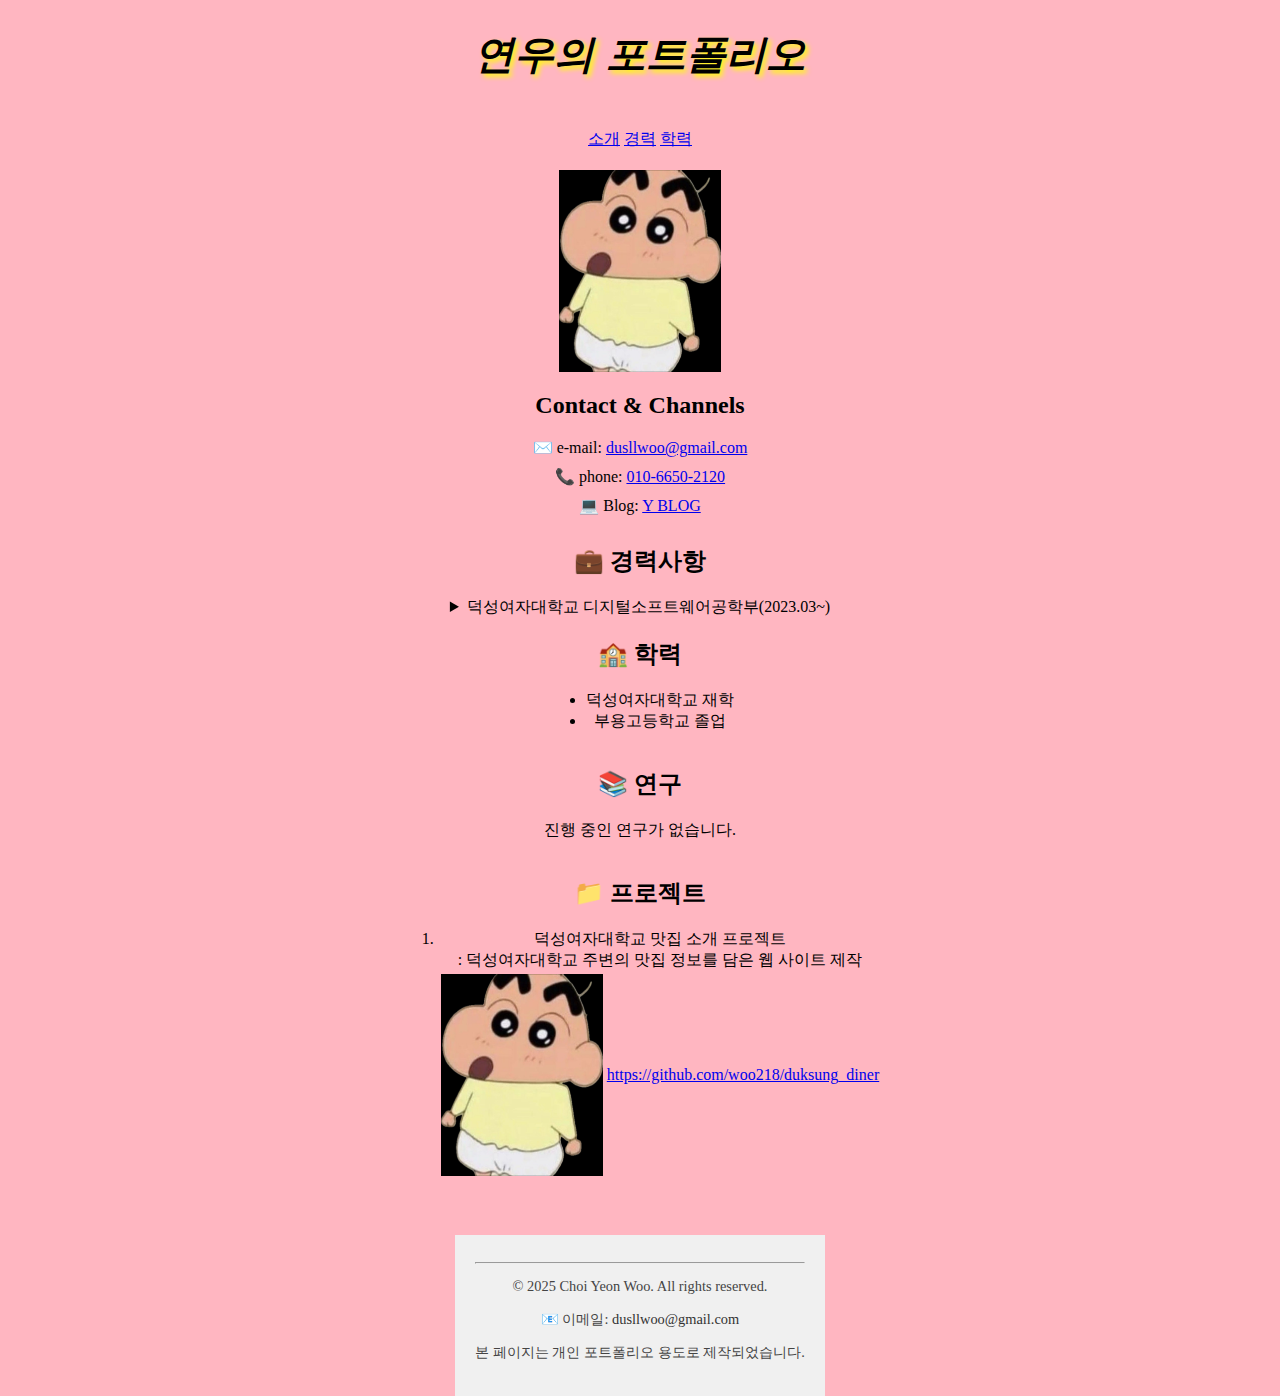
<file: index.html>
<!DOCTYPE html>
<html lang="ko">
<head>
  <meta charset="utf-8">
  <meta name="viewport" content="width=device-width, initial-scale=1.0">

  <!-- ✅ 페이지 메타데이터 -->
  <meta name="author" content="Choi Yeon Woo">
  <meta name="description" content="최연우의 포트폴리오 페이지입니다. 경력, 학력, 프로젝트 등의 정보를 포함하고 있습니다.">
  <meta name="keywords" content="최연우, 포트폴리오, 웹 개발, 프로젝트, 덕성여자대학교">

  <!-- SNS 공유 시 카드 정보 (선택) -->
  <meta property="og:title" content="최연우의 포트폴리오">
  <meta property="og:description" content="연우님의 프로젝트, 경력, 연락처 정보를 확인하세요.">
  <meta property="og:image" content="https://yourdomain.com/media/profile.png">
  <meta property="og:url" content="https://yourdomain.com/portfolio.html">

  <title>portfolio of Choi Yeon Woo</title>
  <link rel="stylesheet" href="style.css">
</head>
<body>

  <!-- ✅ 상단 제목 -->
  <header>
    <h1 class="blur">연우의 포트폴리오</h1>
  </header>

  <!-- ✅ 내비게이션 메뉴 -->
  <nav>
    <a href="#overview">소개</a>
    <a href="#career">경력</a>
    <a href="#education">학력</a>
  </nav>

  <!-- ✅ 소개 섹션 -->
  <section class="overview" id="overview">
    <div class="profile">
      <img src="media/jjangu.jpg" alt="최연우의 프로필 사진" width="162" height="202">
    </div>
    <div class="contact">
      <h2>Contact & Channels</h2>
      <div class="contact-item">
        <span class="label">✉️ e-mail:</span>
        <a href="mailto:dusllwoo@gmail.com" target="_blank"> dusllwoo@gmail.com</a>
      </div>
      <div class="contact-item">
        <span class="label">📞 phone:</span>
        <a href="tel:+821066502120" target="_blank"> 010-6650-2120</a>
      </div>
      <div class="contact-item">
        <span class="label">💻 Blog:</span>
        <a href="https://blog.naver.com/cyw2120" target="_blank"> Y BLOG</a>
      </div>
    </div>
  </section>

  <!-- ✅ 경력 섹션 -->
  <section class="career" id="career">
    <h2>💼 경력사항</h2>
    <details>
      <summary>덕성여자대학교 디지털소프트웨어공학부(2023.03~)</summary>
      <div>
        <ul>
          <li>덕성 여자대학교 사이버 보안 동아리 "백도어"(2025.03)</li>
          <li>덕성 여자대학교 디지털 소프트웨어공학부 진학(2025.03)</li>
          <li>덕성 여자대학교 입학(2023.03)</li>
        </ul>
      </div>
    </details>
  </section>

  <!-- ✅ 학력 섹션 -->
  <section class="education" id="education">
    <h2>🏫 학력</h2>
    <ul>
      <li>덕성여자대학교 재학</li>
      <li>부용고등학교 졸업</li>
    </ul>
  </section>

  <!-- ✅ 연구 섹션 -->
  <section class="research" id="research">
    <h2>📚 연구</h2>
    <p>진행 중인 연구가 없습니다.</p>
  </section>

  <!-- ✅ 프로젝트 섹션 -->
  <section class="projects" id="projects">
    <h2>📁 프로젝트</h2>
    <ol>
      <li>덕성여자대학교 맛집 소개 프로젝트<br>
        : 덕성여자대학교 주변의 맛집 정보를 담은 웹 사이트 제작
        <div class="project-table-wrapper">
          <table class="project-table">
            <tr>
              <td>
                <a href="https://github.com/woo218/duksung_diner" target="_blank">
                  <img src="./media/jjangu.jpg" alt="덕성 맛집 프로젝트 썸네일"  width="162" height="202"/>
                </a>
              </td>
              <td>
                <a href="https://github.com/woo218/duksung_diner" target="_blank">
                  https://github.com/woo218/duksung_diner
                </a>
              </td>
            </tr>
          </table>
        </div>
      </li>
    </ol>
  </section>

  <!-- ✅ 꼬리말 (footer) -->
  <footer>
    <hr>
    <p>© 2025 Choi Yeon Woo. All rights reserved.</p>
    <p>📧 이메일: <a href="mailto:dusllwoo@gmail.com">dusllwoo@gmail.com</a></p>
    <p>본 페이지는 개인 포트폴리오 용도로 제작되었습니다.</p>
  </footer>

</body>
</html>
</file>
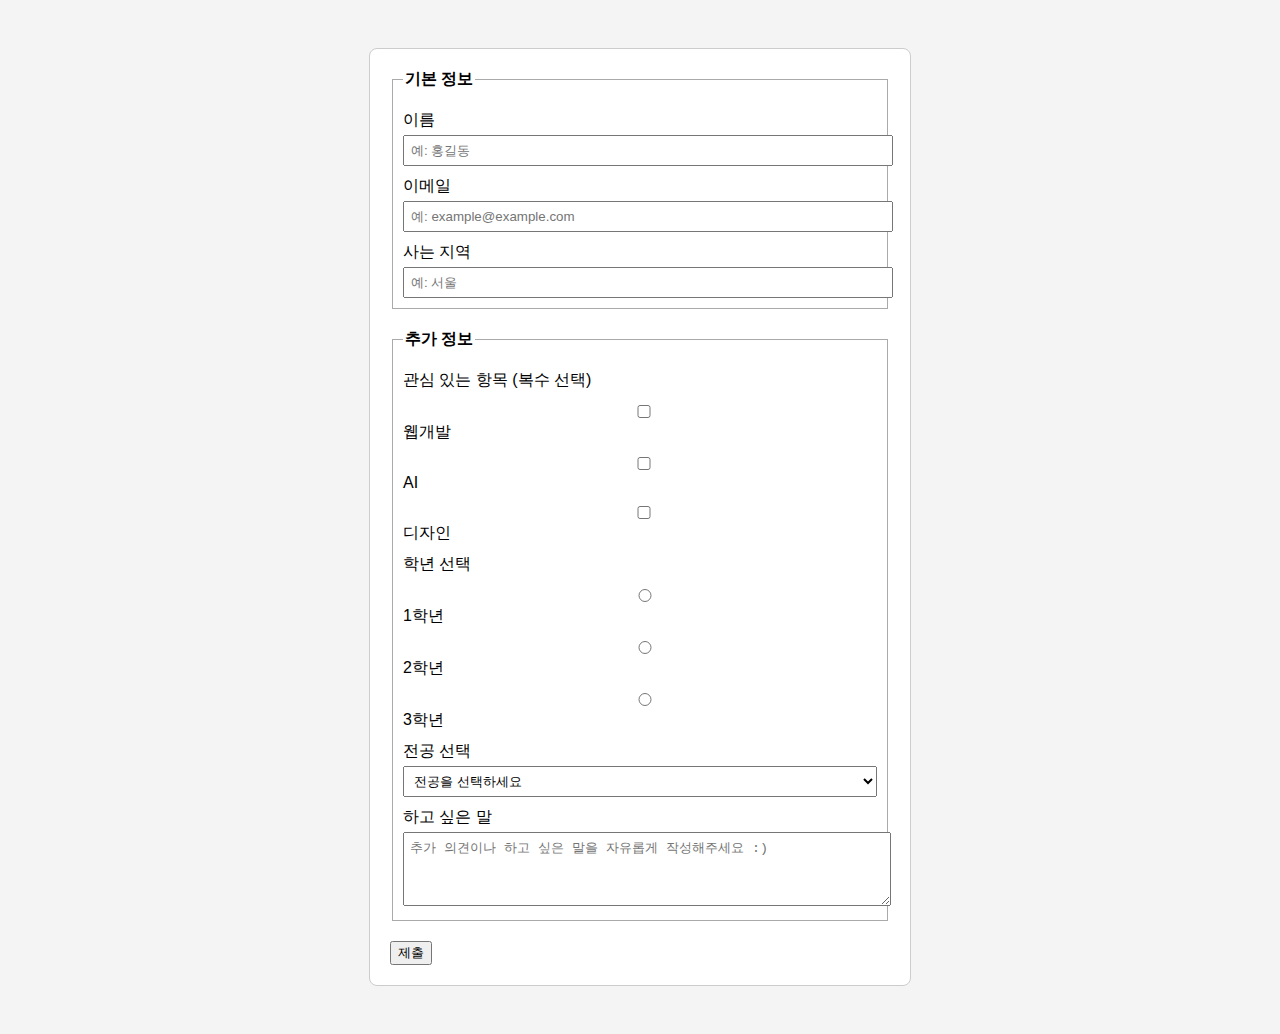
<file: form.html>
<!DOCTYPE html>
<html lang="ko">
<head>
  <meta charset="UTF-8">
  <title>채점자 정보 제출 폼</title>
  <style>
    body {
      font-family: sans-serif;
      display: flex;
      justify-content: center;
      padding: 40px;
      background-color: #f4f4f4;
    }
    form {
      width: 500px;
      border: 1px solid #ccc;
      padding: 20px;
      border-radius: 8px;
      background-color: #fff;
    }
    fieldset {
      margin-bottom: 20px;
      border: 1px solid #aaa;
      padding: 10px;
    }
    legend {
      font-weight: bold;
    }
    label {
      display: block;
      margin-top: 10px;
    }
    input, select, textarea {
      width: 100%;
      padding: 6px;
      margin-top: 4px;
    }
    .checkbox-group, .radio-group {
      display: flex;
      gap: 10px;
      margin-top: 6px;
    }
  </style>

  <script>
    function submitForm(event) {
      event.preventDefault();

      const name = document.getElementById("name").value;
      const email = document.getElementById("email").value;
      const region = document.getElementById("region").value;
      const interests = Array.from(document.querySelectorAll('input[name="interest"]:checked')).map(el => el.value).join(', ');
      const gender = document.querySelector('input[name="gender"]:checked')?.value || '';
      const major = document.getElementById("major").value;
      const message = document.getElementById("message").value;

      const data = `name=${encodeURIComponent(name)}&email=${encodeURIComponent(email)}&region=${encodeURIComponent(region)}&interests=${encodeURIComponent(interests)}&gender=${encodeURIComponent(gender)}&major=${encodeURIComponent(major)}&message=${encodeURIComponent(message)}`;

      fetch("<<https://script.google.com/macros/s/AKfycbzz9GtSVLToMWo7NFfUQnVSEnfcX_-8yczbXV50xWnOOhAJmCRuFHpoTRSI-9hwqApA9Q/exec>>", {
        method: "POST",
        mode: "no-cors",
        headers: {
          "Content-Type": "application/x-www-form-urlencoded"
        },
        body: data
      })
      .then(() => {
        alert("제출이 완료되었습니다!");
        document.getElementById("infoForm").reset();
      })
      .catch(error => {
        alert("제출 실패: " + error.message);
      });
    }
  </script>
</head>
<body>

  <form id="infoForm" onsubmit="submitForm(event)">
    <fieldset>
      <legend>기본 정보</legend>

      <!-- (1) 일반 텍스트 -->
      <label for="name">이름</label>
      <input type="text" id="name" name="name" placeholder="예: 홍길동" required>

      <!-- (2) 이메일 -->
      <label for="email">이메일</label>
      <input type="email" id="email" name="email" placeholder="예: example@example.com" required>

      <!-- (3) datalist -->
      <label for="region">사는 지역</label>
      <input list="regionList" id="region" name="region" placeholder="예: 서울">
      <datalist id="regionList">
        <option value="서울">
        <option value="부산">
        <option value="대전">
        <option value="광주">
      </datalist>
    </fieldset>

    <fieldset>
      <legend>추가 정보</legend>

      <!-- (4) 체크박스 -->
      <label>관심 있는 항목 (복수 선택)</label>
      <div style="margin-top: 6px;">
        <label style="display: block;">
          <input type="checkbox" name="interest" value="웹개발"> 웹개발
        </label>
        <label style="display: block;">
          <input type="checkbox" name="interest" value="AI"> AI
        </label>
        <label style="display: block;">
          <input type="checkbox" name="interest" value="디자인"> 디자인
        </label>
      </div>
      

      <!-- (5) 라디오버튼 -->
      <label>학년 선택</label>
      <div style="margin-top: 6px;">
        <label style="display: block;">
          <input type="radio" name="grade" value="1학년" required> 1학년
        </label>
        <label style="display: block;">
          <input type="radio" name="grade" value="2학년"> 2학년
        </label>
        <label style="display: block;">
          <input type="radio" name="grade" value="3학년"> 3학년
        </label>
      </div>
      

      <!-- (6) 콤보박스 -->
      <label for="major">전공 선택</label>
      <select id="major" name="major" required>
        <option value="">전공을 선택하세요</option>
        <option value="컴퓨터공학과">컴퓨터공학과</option>
        <option value="AI학과">AI학과</option>
        <option value="디자인학과">디자인학과</option>
      </select>

      <!-- (7) 여러 줄 텍스트 -->
      <label for="message">하고 싶은 말</label>
      <textarea id="message" name="message" rows="4" placeholder="추가 의견이나 하고 싶은 말을 자유롭게 작성해주세요 :)"></textarea>
    </fieldset>

    <button type="submit">제출</button>
  </form>

</body>
</html>
</file>
<file: style.css>
body {
    background :lightpink;
    display: flex;
    flex-direction: column;
    align-items: center;
    text-align: center;
    margin: 0;
    padding: 0;
  }
  
  img {
    display: block;
    margin: 0 auto;
  }
  
  nav {
    margin: 20px 0;
  }
  
  .contact-item {
    margin-bottom: 10px;
  }
  h1
  {
    font: italic bold 40px consolas, sans-serif; 
    
  }
  h1.blur
  {
    text-shadow : 3px 3px 5px yellow;
  }
  
  footer {
    text-align: center;
    padding: 20px;
    font-size: 0.9em;
    background-color: #f0f0f0;
    margin-top: 40px;
    color: #444;
  }
  footer a {
    color: #333;
    text-decoration: none;
  }
</file>
